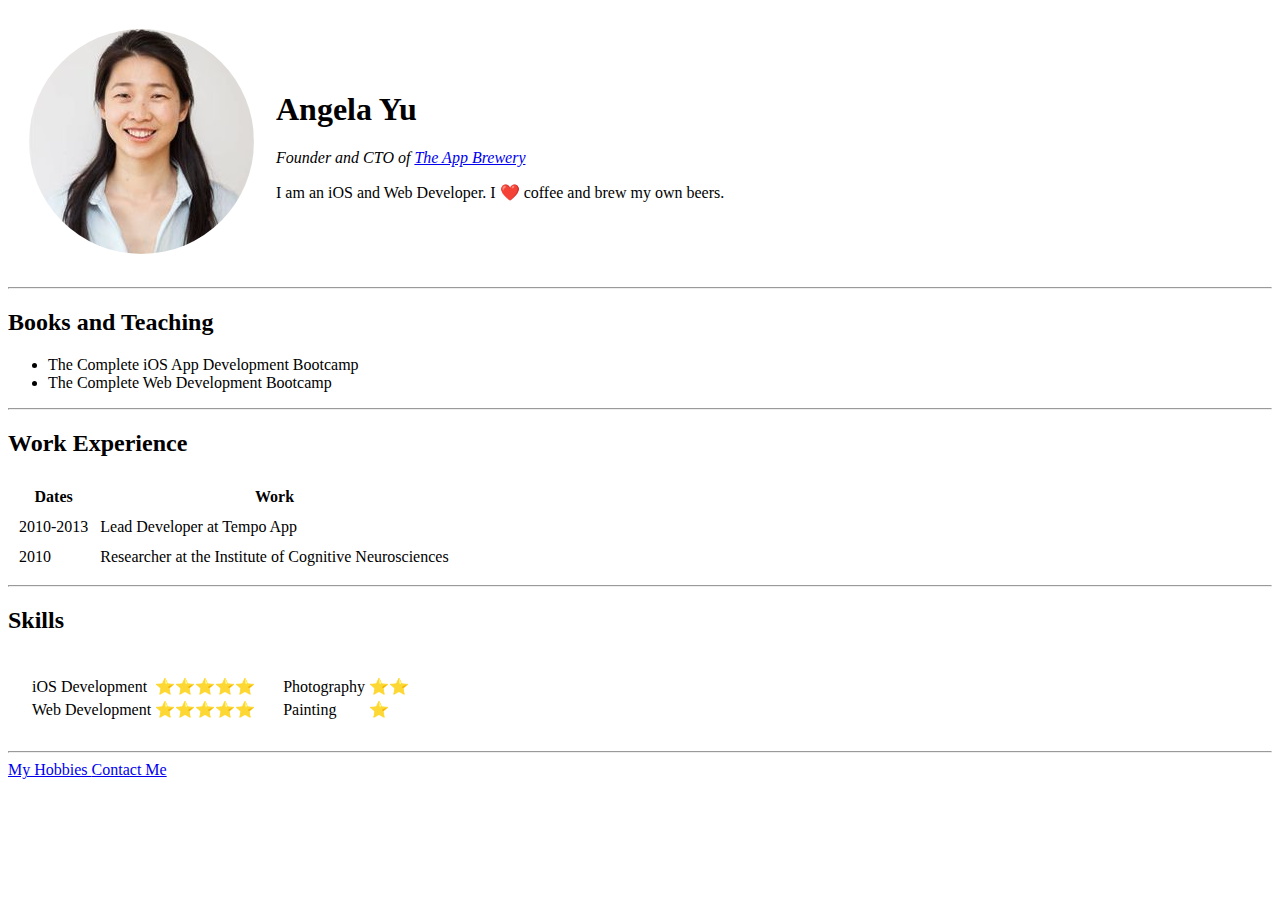
<file: index.html>
<!DOCTYPE html>
<html lang="en">
<head>
    <meta charset="UTF-8">
    <meta http-equiv="X-UA-Compatible" content="IE=edge">
    <meta name="viewport" content="width=device-width, initial-scale=1.0">
    <link rel="stylesheet" href="style.css">
    <title>Portfolio</title>
</head>
<body>
    <table cellspacing="20">
        <tr>
            <td><img src="img/image.jpg" alt="photo of angela yu"> </td>
            <td>
                <h1>Angela Yu</h1>
                <p><i>Founder and CTO of <a href="#">The App Brewery</a></i> </p>
                <p>I am an iOS and Web Developer. I ❤️ coffee and brew my own beers.</p>
            </td>
        </tr>
    </table>
    <hr>
    <h2>Books and Teaching</h2>
    <ul>
        <li>The Complete iOS App Development Bootcamp</li>
        <li>The Complete Web Development Bootcamp</li>
    </ul>
    <hr>
    <h2>Work Experience</h2>
    <table cellspacing="10">
        <tr>
            <th>Dates</th>
            <th>Work</th>
        </tr>
        <tr>
            <td>2010-2013</td>
            <td>Lead Developer at Tempo App</td>
        </tr>
        <tr>
            <td>2010</td>
            <td>Researcher at the Institute of Cognitive Neurosciences</td>
        </tr>
    </table>
    <hr>
    <h2>Skills</h2>
    <!-- table skills container -->
    <table cellspacing="20">
        <tr>
            <td><!-- table skills left -->
                <table>
                <tr>
                    <td>iOS Development</td>
                    <td>⭐⭐⭐⭐⭐</td>
                </tr>
                <tr>
                    <td>Web Development</td>
                    <td>⭐⭐⭐⭐⭐</td>
                </tr>
            </table></td>
            <td>
                <!-- table skills right -->
        <table>
            <tr>
                <td>Photography</td>
                <td>⭐⭐</td>
            </tr>
            <tr>
                <td>Painting</td>
                <td>⭐</td>
            </tr>
        </table>
            </td>
        </tr>
   
    </table>
    <hr>
   <a href="#">My Hobbies </a> 
   <a href="contact-me.html" target="_blank">Contact Me</a>  
</body>
</html>
</file>
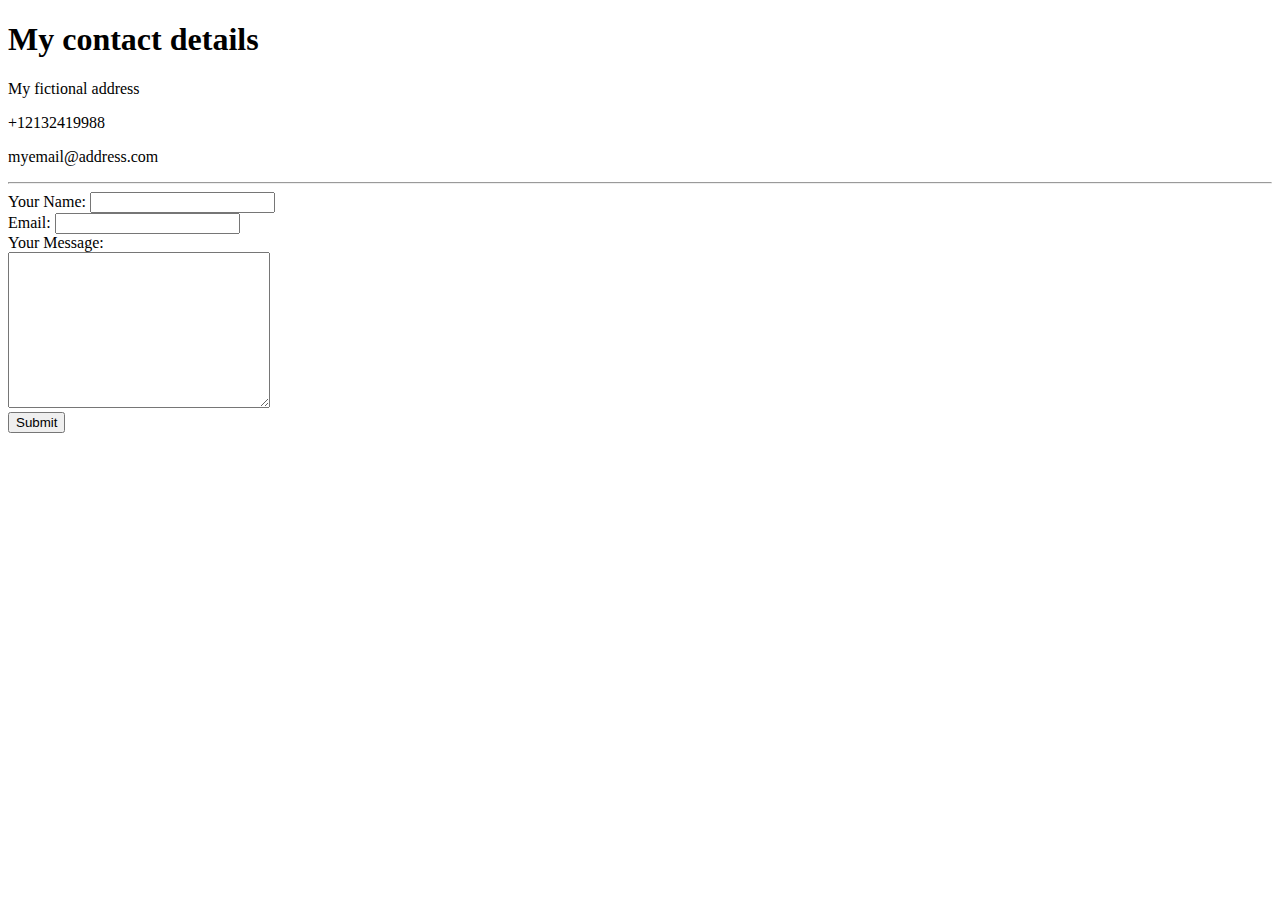
<file: contact-me.html>
<!DOCTYPE html>
<html lang="en">
<head>
    <meta charset="UTF-8">
    <meta http-equiv="X-UA-Compatible" content="IE=edge">
    <meta name="viewport" content="width=device-width, initial-scale=1.0">
    <title>Document</title>
</head>
<body>
    <h1>My contact details </h1> 
    <p>My fictional address </p>
    <p>+12132419988</p>
    <p>myemail@address.com </p>
<hr>
    <form action="mailto:ramil.clarin@gmail.com" method="post">
        <label for="name">Your Name:</label>
        <input type="text" name="name"><br>
        <label for="email">Email:</label>
        <input type="email"><br>
        <label for="message">Your Message:</label><br>
        <textarea name="message" id="" cols="30" rows="10"></textarea><br>
        <input type="submit">

    </form>
</body>
</html>
</file>
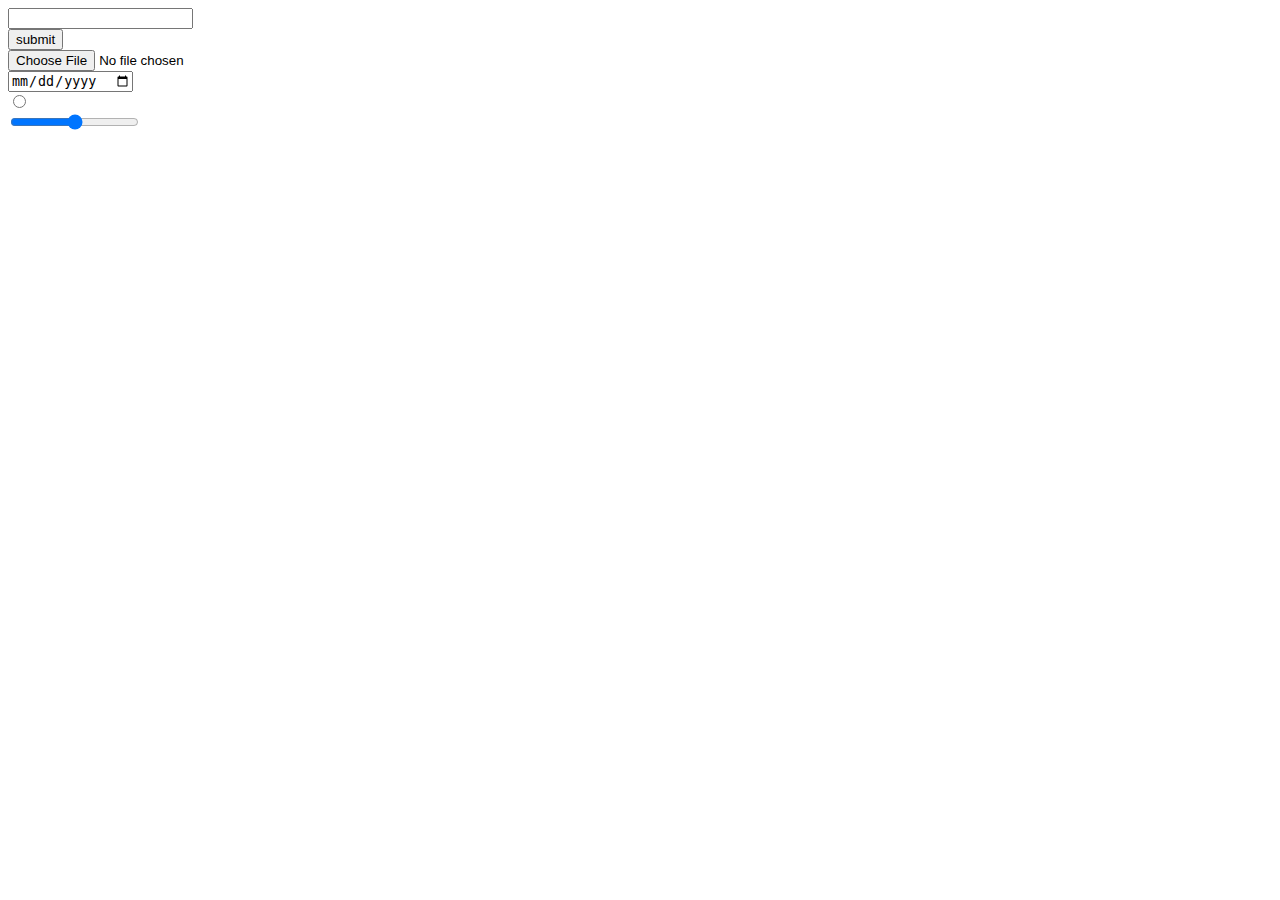
<file: inputs.html>
<!DOCTYPE html>
<html lang="en">
<head>
    <meta charset="UTF-8">
    <meta http-equiv="X-UA-Compatible" content="IE=edge">
    <meta name="viewport" content="width=device-width, initial-scale=1.0">
    <title>Document</title>
</head>
<body>
    <form action="">
        <input type="text"><br>
        <input type="submit" value="submit"><br>
        <input type="file"><br>
        <input type="date" name="" id=""><br>
        <input type="radio" name="" id=""><br>
        <input type="range" name="" id="">
    </form>
</body>
</html>
</file>
<file: style.css>
img {
    border-radius: 50%;
}

.skills {
    border: 2px solid black;
}
</file>
